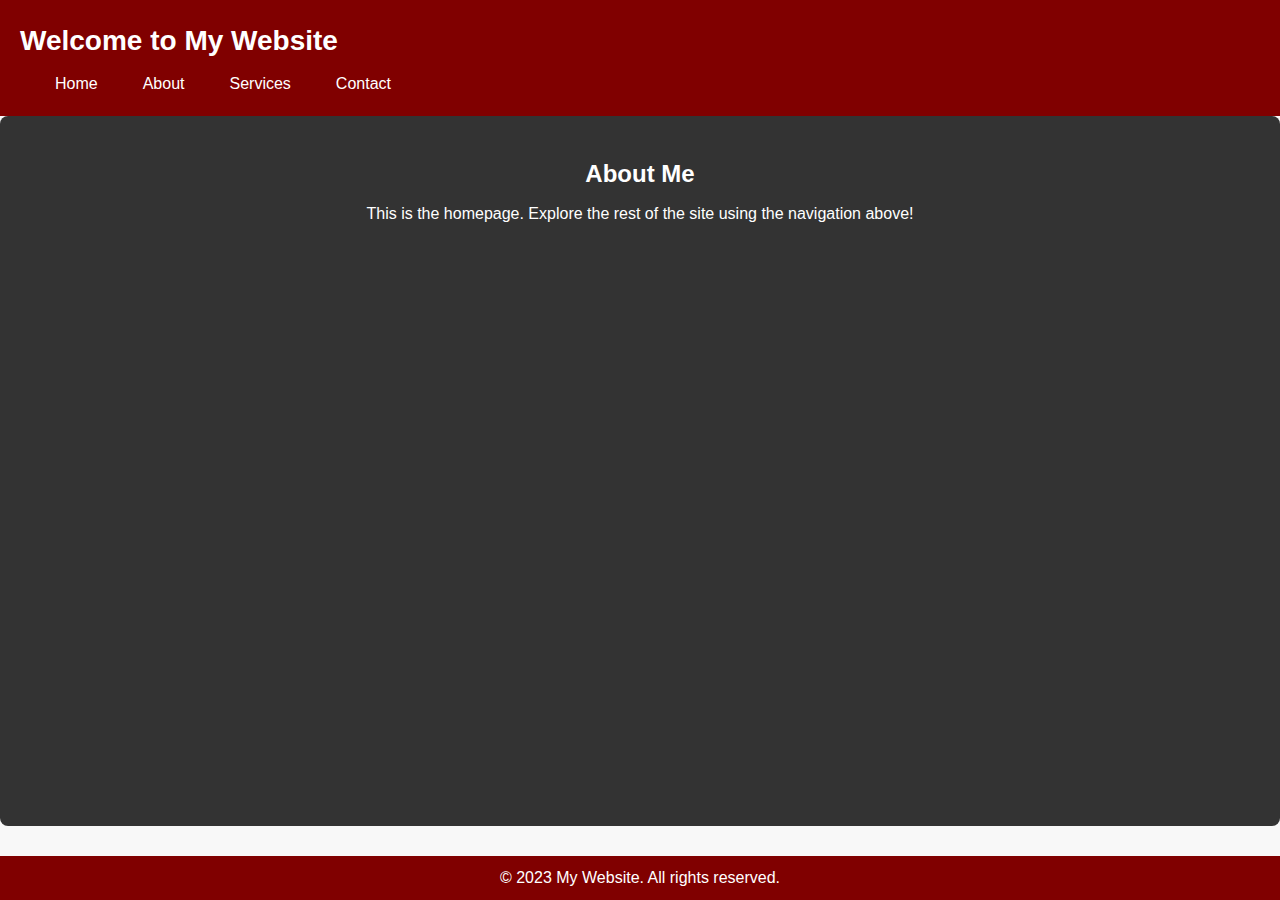
<file: index.html>
<!DOCTYPE html>
<html lang="en">
<head>
  <meta charset="UTF-8">
  <title>Home | My Website</title>
  <link rel="stylesheet" href="css/styles.css">
</head>
<body>
  <header>
    <h1>Welcome to My Website</h1>
    <nav>
      <ul>
        <li><a href="index.html">Home</a></li>
        <li><a href="about.html">About</a></li>
        <li><a href="services.html">Services</a></li>
        <li><a href="contact.html">Contact</a></li>
      </ul>
    </nav>
  </header>

  <section id="about">
    <h2>About Me</h2>
    <p>This is the homepage. Explore the rest of the site using the navigation above!</p>
  </section>

  <footer>
    <p>&copy; 2023 My Website. All rights reserved.</p>
  </footer>
</body>
</html>
</file>
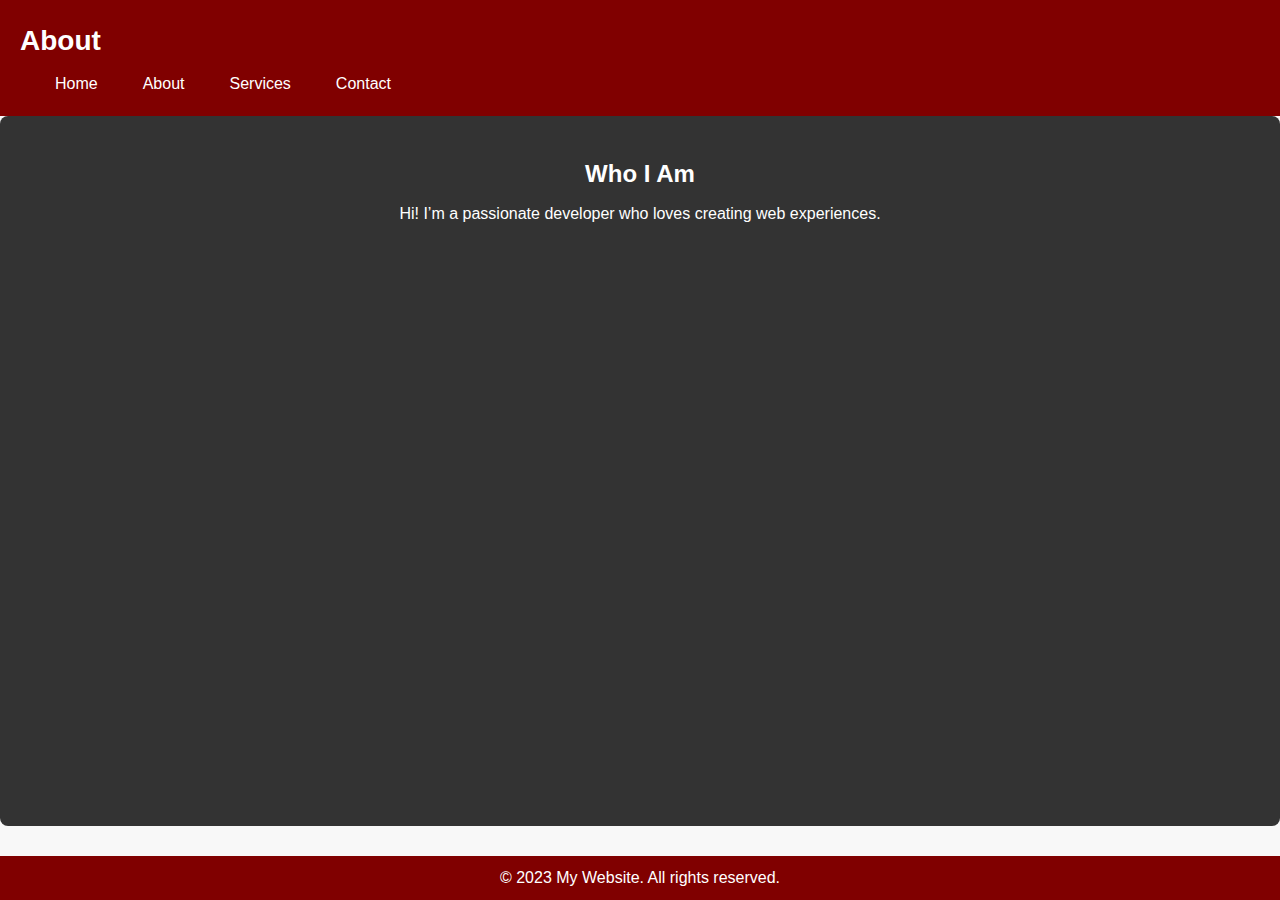
<file: about.html>
<!DOCTYPE html>
<html lang="en">
<head>
  <meta charset="UTF-8">
  <title>About | My Website</title>
  <link rel="stylesheet" href="css/styles.css">
</head>
<body>
  <header>
    <h1>About</h1>
    <nav>
      <ul>
        <li><a href="index.html">Home</a></li>
        <li><a href="about.html">About</a></li>
        <li><a href="services.html">Services</a></li>
        <li><a href="contact.html">Contact</a></li>
      </ul>
    </nav>
  </header>

  <section id="about">
    <h2>Who I Am</h2>
    <p>Hi! I’m a passionate developer who loves creating web experiences.</p>
  </section>

  <footer>
    <p>&copy; 2023 My Website. All rights reserved.</p>
  </footer>
</body>
</html>
</file>
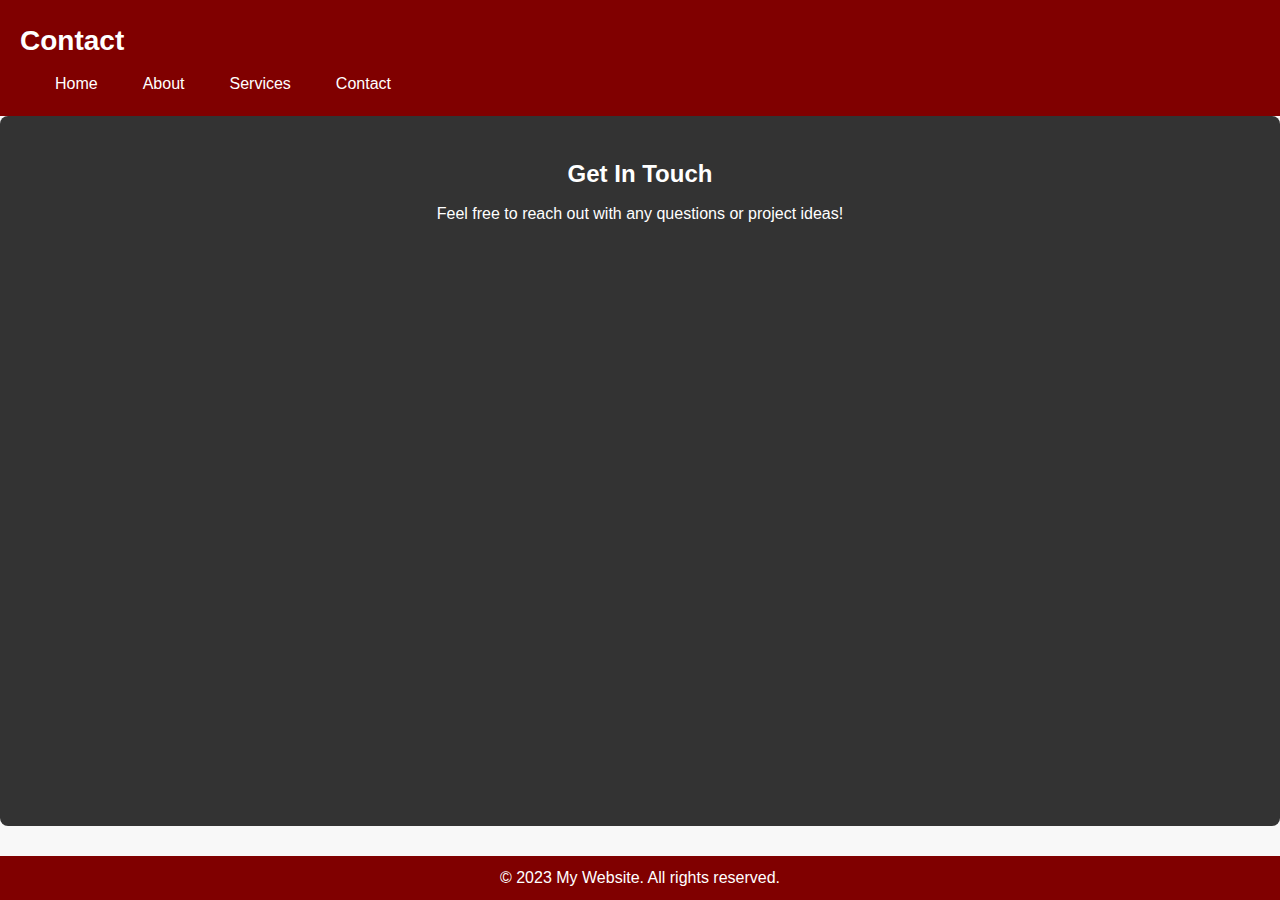
<file: contact.html>
<!DOCTYPE html>
<html lang="en">
<head>
  <meta charset="UTF-8">
  <title>Contact | My Website</title>
  <link rel="stylesheet" href="css/styles.css">
</head>
<body>
  <header>
    <h1>Contact</h1>
    <nav>
      <ul>
        <li><a href="index.html">Home</a></li>
        <li><a href="about.html">About</a></li>
        <li><a href="services.html">Services</a></li>
        <li><a href="contact.html">Contact</a></li>
      </ul>
    </nav>
  </header>

  <section id="contact">
    <h2>Get In Touch</h2>
    <p>Feel free to reach out with any questions or project ideas!</p>
  </section>

  <footer>
    <p>&copy; 2023 My Website. All rights reserved.</p>
  </footer>
</body>
</html>
</file>
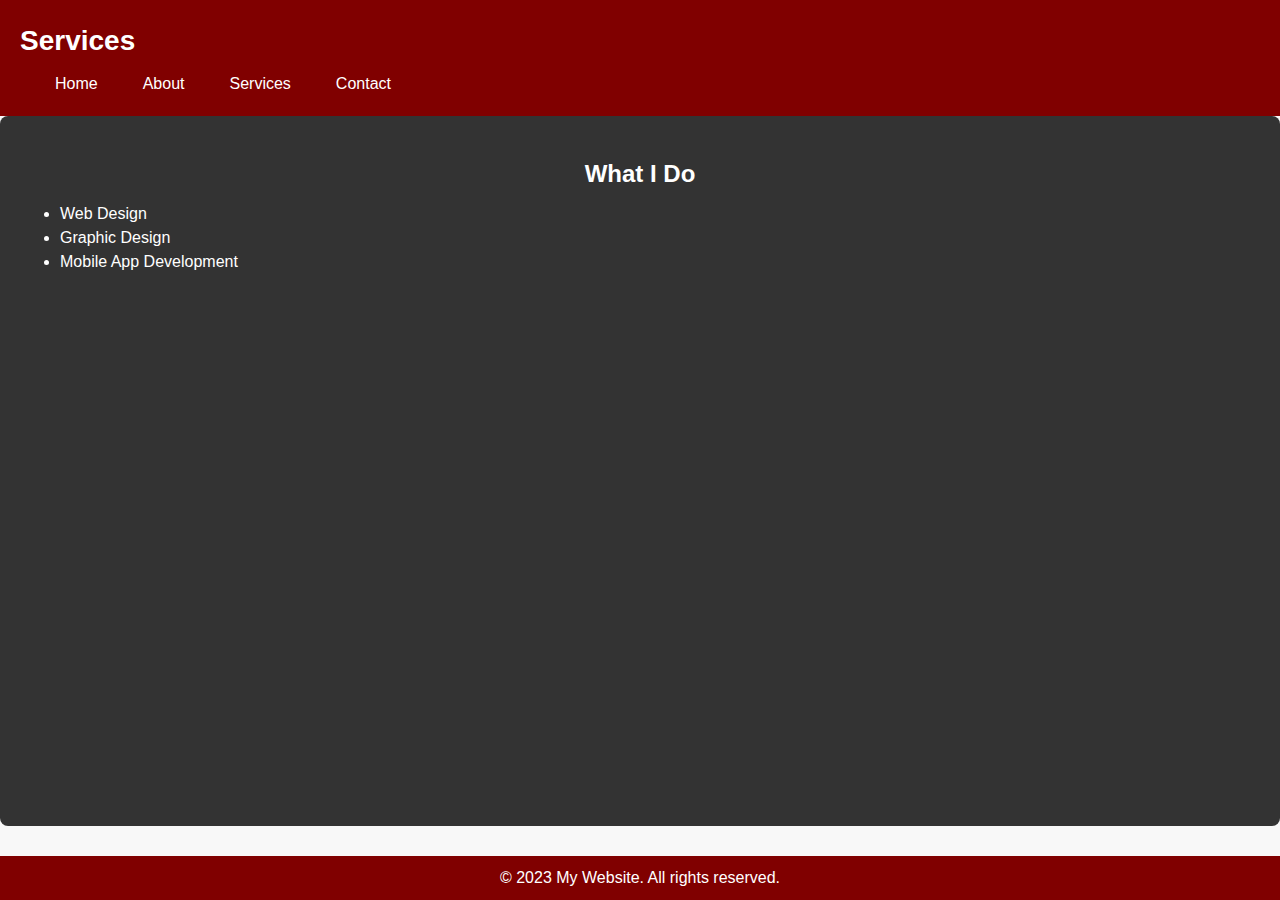
<file: services.html>
<!DOCTYPE html>
<html lang="en">
<head>
  <meta charset="UTF-8">
  <title>Services | My Website</title>
  <link rel="stylesheet" href="css/styles.css">
</head>
<body>
  <header>
    <h1>Services</h1>
    <nav>
      <ul>
        <li><a href="index.html">Home</a></li>
        <li><a href="about.html">About</a></li>
        <li><a href="services.html">Services</a></li>
        <li><a href="contact.html">Contact</a></li>
      </ul>
    </nav>
  </header>

  <section id="services">
    <h2>What I Do</h2>
    <ul>
      <li>Web Design</li>
      <li>Graphic Design</li>
      <li>Mobile App Development</li>
    </ul>
  </section>

  <footer>
    <p>&copy; 2023 My Website. All rights reserved.</p>
  </footer>
</body>
</html>
</file>
<file: css/styles.css>
/* Reset and global styles */
body, h1, h2, ul, li, p {
  margin: 0;
  padding: 0;
  font-family: Arial, sans-serif;
}

/* Base styles */
body {
  font-size: 16px;
  line-height: 1.5;
  color: #333;
  background-color: #f8f8f8;
}

header {
  background-color: #800000; /* Maroon background for header */
  padding: 20px;
  color: #fff; /* White text */
}

h1, h2 {
  color: #fff; /* Make all headers white */
}

h1 {
  font-size: 28px;
  margin-bottom: 10px;
}

h2 {
  font-size: 24px;
  margin-bottom: 10px;
}

nav ul {
  list-style: none;
  display: flex;
  gap: 15px;
  padding: 0;
}

nav ul li a {
  text-decoration: none;
  color: #fff; /* White text for navigation links */
  padding: 10px 15px; /* Add some padding for clickable area */
  transition: background-color 0.3s ease; /* Smooth transition */
}

/* Hover effect for navigation links */
nav ul li a:hover {
  background-color: #ffcc00; /* Highlight color on hover (yellow) */
  color: #800000; /* Change text color to maroon on hover */
}

/* Section styles with consistent background colors */
section {
  padding: 40px;
  margin-bottom: 30px;
  text-align: center;
  background-color: #333; /* Consistent background for all sections */
  color: #fff; /* White text */
  border-radius: 8px;
}

#home {
  background-color: #333; /* Home section background color */
}

#about {
  background-color: #333; /* About section background color */
}

#services {
  background-color: #333; /* Services section background color */
}

#contact {
  background-color: #333; /* Contact section background color */
}

/* Lists inside content */
ul {
  list-style-type: disc;
  margin-left: 20px;
  text-align: left;
}

/* Footer styles */
footer {
  background-color: #800000; /* Maroon background for footer */
  padding: 10px;
  text-align: center;
  color: #fff; /* White text in the footer */
}

/* Highlight class (optional feature) */
.highlighted {
  background-color: #ffddc1;
  color: #333;
  transition: background-color 0.3s ease;
}

/* Responsive layout improvements */
@media (min-width: 768px) {
  body {
    display: grid;
    grid-template-rows: auto 1fr auto;
    grid-template-columns: 1fr;
    grid-template-areas:
      "header"
      "main"
      "footer";
    height: 100vh;
  }

  header {
    grid-area: header;
  }

  section {
    grid-area: main;
  }

  footer {
    grid-area: footer;
  }
}
</file>
